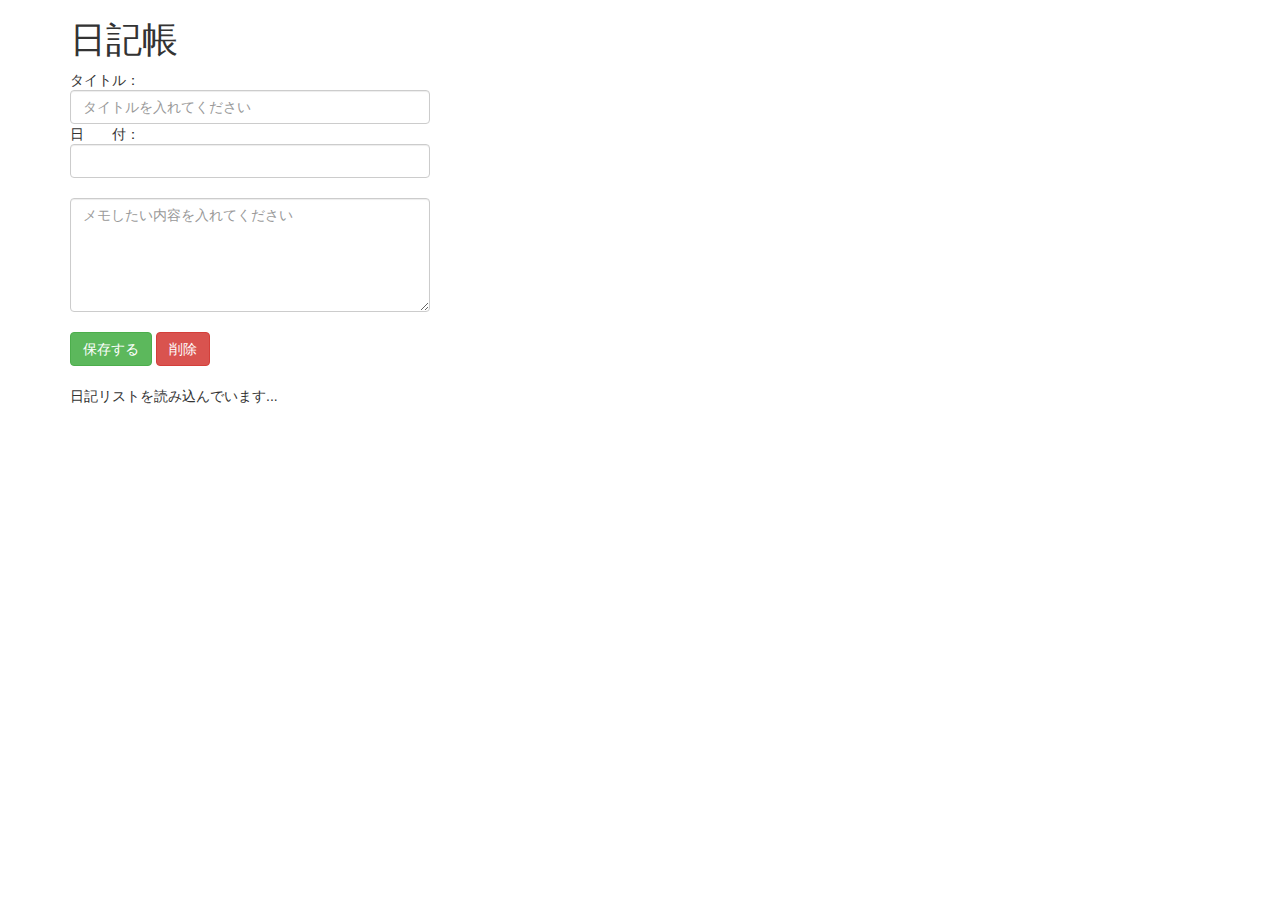
<file: bs_example.html>
<!DOCTYPE html>
<html>
    <head>
        <meta charset="utf-8">
        <meta http-equiv="X-UA-Compatible" content="IE=edge">
        <meta name="viewport" content="width=device-width, initial-scale=1">
        <!-- The above 3 meta tags *must* come first in the head; any other head content must come *after* these tags -->
        <!-- Bootstrap -->
        <link href="css/bootstrap.min.css" rel="stylesheet">

        <!-- HTML5 shim and Respond.js for IE8 support of HTML5 elements and media queries -->
        <!-- WARNING: Respond.js doesn't work if you view the page via file:// -->
        <!--[if lt IE 9]>
        <script src="https://oss.maxcdn.com/html5shiv/3.7.2/html5shiv.min.js"></script>
        <script src="https://oss.maxcdn.com/respond/1.4.2/respond.min.js"></script>
        <![endif]-->

        <!-- jQuery (necessary for Bootstrap's JavaScript plugins) -->
        <script src="js/default/jquery-2.1.4.min.js"></script>
        <!-- Include all compiled plugins (below), or include individual files as needed -->
        <script src="js/default/bootstrap.min.js"></script>
        <script src="js/kzl-tools.js"></script>

         <title>日記帳</title>
        <link rel="stylesheet" href="css/main.css" type="text/css" media="all">
        <script src="js/main.js"></script>
    </head>
    <body>
        <div class="container">
            <h1>日記帳</h1>
            <form>
            
                <div class="row">
                    <div class="col-sm-4">
                        タイトル：
                        <input type="text" name="dialyTitle" id="dialyTitle" placeholder="タイトルを入れてください" class="form-control" >
                        日　　付：
                        <input type="text" name="dialyDate" id="dialyDate" class="form-control" >
                        <br>
                        <textarea rows="5" cols="30" name="dialyContents" id="dialyContents" placeholder="メモしたい内容を入れてください" class="form-control" ></textarea>
                    </div>
                </div>
                <br>
                <input type="button" id="saveButton" class="btn btn-success"value="保存する">
                <input type="button" id="deleteButton" class="btn btn-danger"value="削除">
                        
            </form>
            <br>
            <div id="status"></div>
            <div id="list">日記リストを読み込んでいます...</div>
        </div>
    </body>
</html>
</file>
<file: css/main.css>
body {
}
</file>
